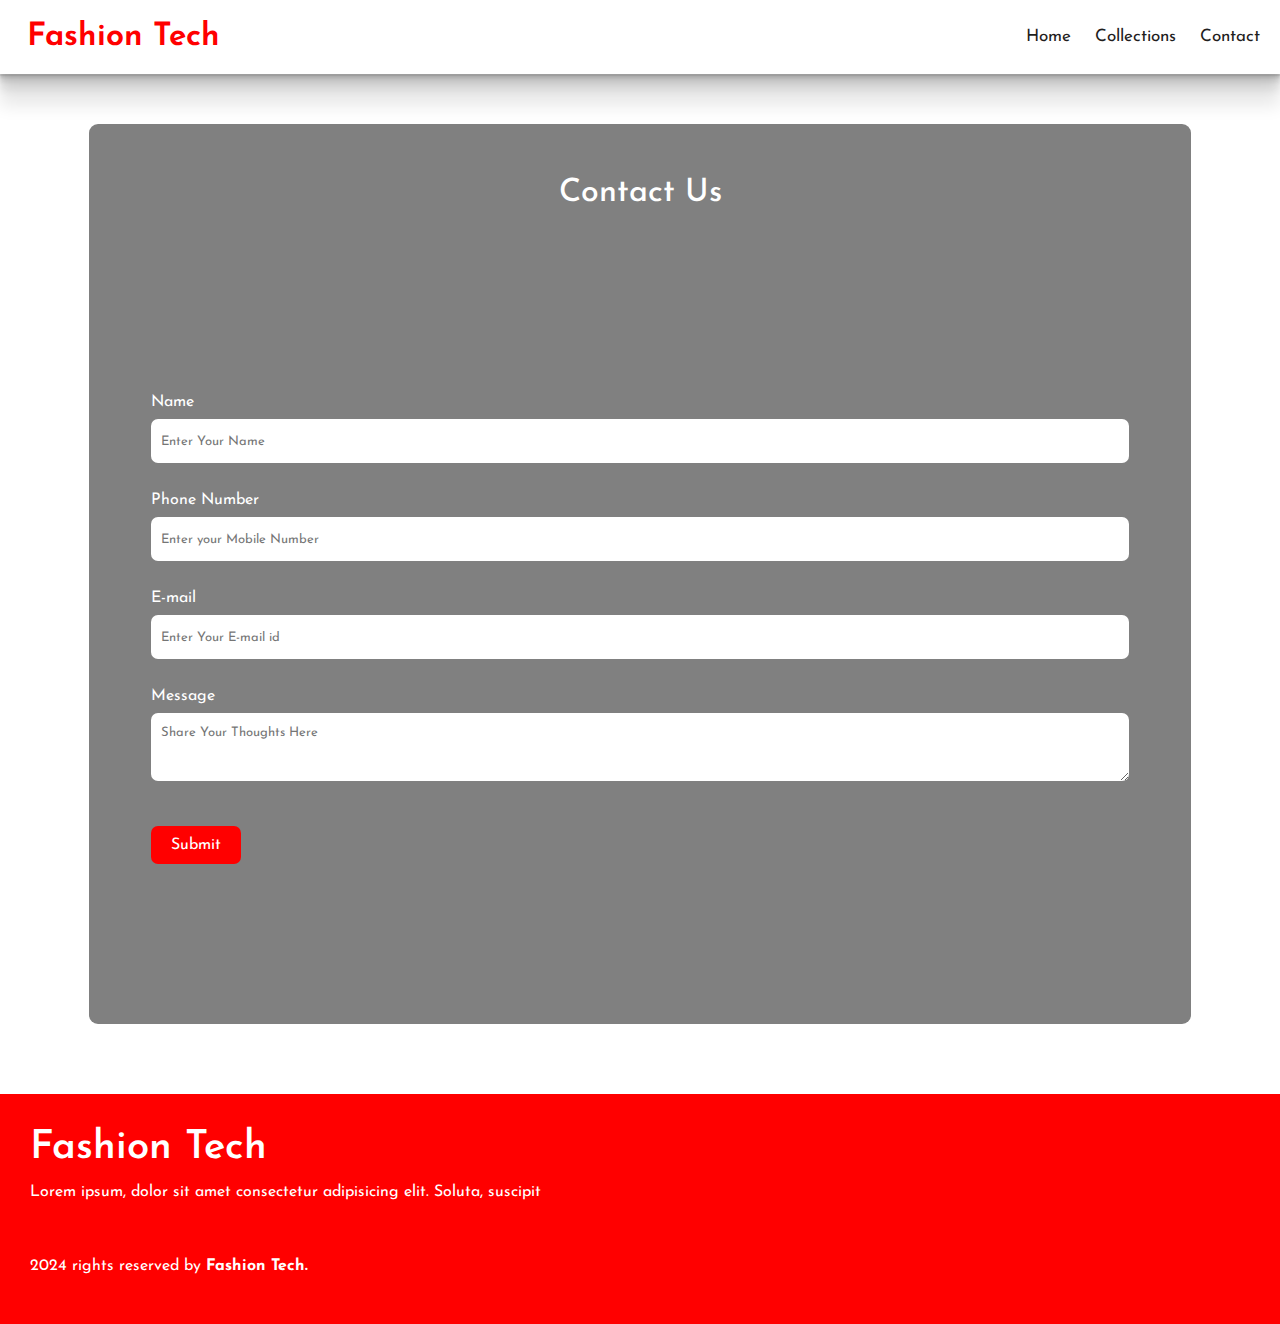
<file: Fashion_Tech/contact.html>
<!DOCTYPE html>
<html lang="en">

<head>
    <meta charset="UTF-8">
    <meta name="viewport" content="width=device-width, initial-scale=1.0">
    <title>Fashion Tech | Contact Us</title>
    <!-- Favicon -->
    <link rel="icon" type="image/png" href="./images/fashion_tech_logo.png">
    <!-- Bootstrap -->
    <link href="https://cdn.jsdelivr.net/npm/bootstrap@5.3.3/dist/css/bootstrap.min.css" rel="stylesheet"
        integrity="sha384-QWTKZyjpPEjISv5WaRU9OFeRpok6YctnYmDr5pNlyT2bRjXh0JMhjY6hW+ALEwIH" crossorigin="anonymous">
    <link href="https://cdn.jsdelivr.net/npm/bootstrap@5.3.3/dist/css/bootstrap.min.css" rel="stylesheet"
        integrity="sha384-QWTKZyjpPEjISv5WaRU9OFeRpok6YctnYmDr5pNlyT2bRjXh0JMhjY6hW+ALEwIH" crossorigin="anonymous">
    <!-- Font Awesome -->
    <link rel="stylesheet" href="https://cdnjs.cloudflare.com/ajax/libs/font-awesome/6.5.2/css/all.min.css"
        integrity="sha512-SnH5WK+bZxgPHs44uWIX+LLJAJ9/2PkPKZ5QiAj6Ta86w+fsb2TkcmfRyVX3pBnMFcV7oQPJkl9QevSCWr3W6A=="
        crossorigin="anonymous" referrerpolicy="no-referrer" />
    <link rel="stylesheet" href="styles.css">
</head>

<body>

    <!-- navbar -->

    <nav class="navbar navbar-expand-lg nav-bar col">
        <div class="container-fluid">
            <a class="navbar-brand fs-2 title-txt" href="index.html">Fashion Tech</a>
            <button class="navbar-toggler" type="button" data-bs-toggle="collapse"
                data-bs-target="#navbarSupportedContent" aria-controls="navbarSupportedContent" aria-expanded="false"
                aria-label="Toggle navigation">
                <span class="navbar-toggler-icon"></span>
            </button>
            <div class="collapse navbar-collapse nav-ul" id="navbarSupportedContent">
                <ul class="navbar-nav ms-auto mb-2 mb-lg-0 gap-2">
                    <li class="nav-item">
                        <a class="nav-link" aria-current="page" href="index.html">Home</a>
                    </li>
                    <li class="nav-item">
                        <a class="nav-link" href="collection.html">Collections</a>
                    </li>
                    <li class="nav-item">
                        <a class="nav-link" href="#">Contact</a>
                    </li>
                </ul>
            </div>
        </div>
    </nav>


    <!-- contact us -->

    <div class="container">
        <div class="row contact-container">
            <div>
                <h2>Contact Us</h2>
            </div>

            <div class="form-div">
                <form class="contact-form" name="submit-to-google-sheet">
                    <label for="name-input">Name</label>
                    <input type="text" placeholder="Enter Your Name" id="name-input" name="Name" value="" required>
    
                    <label for="mobileno-input">Phone Number</label>
                    <input type="number" placeholder="Enter your Mobile Number" id="mobileno-input" name="Phone_Number" value="" required>
    
                    <label for="email-input">E-mail</label>
                    <input type="email" placeholder="Enter Your E-mail id" id="email-input" name="Email" value="" required>
    
                    <label for="msg-inpt">Message</label>
                    <textarea placeholder="Share Your Thoughts Here" name="Message" id="msg-inpt" class="Msg-input" value="" required></textarea>
    
                    <button id="btn">Submit</button>
                </form>
                <span id="msg"></span>
            </div>
        </div>
    </div>



    <!-- footer -->


    <div class="container-fluid">
        <div class="row">
            <footer class="footer-div">
                <h1>Fashion Tech</h1>
                <p>Lorem ipsum, dolor sit amet consectetur adipisicing elit. Soluta, suscipit</p>

                <div class="footer-icon-container">
                    <i class="fa-brands fa-instagram"></i>
                    <i class="fa-brands fa-x-twitter"></i>
                    <i class="fa-brands fa-youtube"></i>
                    <i class="fa-brands fa-whatsapp"></i>
                    <i class="fa-brands fa-facebook"></i>
                </div>
                <p>
                    <i class="fa-solid fa-copyright"></i> 2024 rights reserved by <span>Fashion Tech.</span>
                </p>
            </footer>
        </div>
    </div>

    <script src="JS/contact.js">

    </script>

    <script src="https://cdn.jsdelivr.net/npm/bootstrap@5.3.3/dist/js/bootstrap.bundle.min.js"
        integrity="sha384-YvpcrYf0tY3lHB60NNkmXc5s9fDVZLESaAA55NDzOxhy9GkcIdslK1eN7N6jIeHz"
        crossorigin="anonymous"></script>
</body>

</html>
</file>
<file: Fashion_Tech/styles.css>
@import url('https://fonts.googleapis.com/css2?family=Josefin+Sans:ital,wght@0,100..700;1,100..700&display=swap');

*{
    margin: 0;
    padding: 0;
    font-family: "Josefin Sans", sans-serif;
}

/* navbar */

.nav-bar {
    background-color: #ffff;
    box-shadow: rgba(0, 0, 0, 0.09) 0px 2px 1px, rgba(0, 0, 0, 0.09) 0px 4px 2px, rgba(0, 0, 0, 0.09) 0px 8px 4px, rgba(0, 0, 0, 0.09) 0px 16px 8px, rgba(0, 0, 0, 0.09) 0px 32px 16px;
}

.title-txt {
    color: #FF0000;
    font-weight: 650;
    margin-left: 15px;
}

.title-txt:hover {
    color: #FF0000;
}

.nav-item a {
    font-size: 17px;
    color: #1f1e1e;
}

.nav-item a:hover {
    color: #FF0000;
    transition: .3s linear;
}

/* header */

.header-container {
    margin-top: 60px;
    margin-bottom: 50px;
}

.header {
    margin-top: 190px;
}

.header h2 {
    font-weight: bold;
}

.header .btn {
    background-color: #FF0000;
    color: #fff;
    border-radius: 7px;
    padding: 15px 30px;
    box-shadow: rgba(50, 50, 93, 0.25) 0px 30px 60px -12px inset, rgba(0, 0, 0, 0.3) 0px 18px 36px -18px inset;
    font-size: 18px;
    margin-top: 10px;
}

.header .btn:focus {
    background-color: #FF0000;
    color: #fff;
}

.header-img img {
    width: 430px;
    height: 510px;
    border-radius: 8px;
    box-shadow: rgba(0, 0, 0, 0.56) 0px 22px 70px 4px;
}

.header-img img:hover {
    cursor: pointer;
}

/* service */

.service-container-1 {
    margin-top: 70px;
    margin-right: 10px;
    margin-bottom: 50px;
}

.srv-content h2, h3{
    font-size: 25px;
    font-weight: bold;
    margin-left: 20px;
}

.srv-content {
    margin-bottom: 15px;
}

.service-container-1 p {
    font-size: 18px;
    color: #000;
    margin-left: 20px;
}

/* service contents */

.service-contents-container {
    margin-bottom: 20px;
}

.service-contents {
    background-color: #eec8af;
    padding: 17px;
    border-radius: 5px;
    margin-top: 20px;
    font-size: 18px;
    text-align: center;
}

.service-contents h3 {
    margin-top: 5px;
    color: #FF0000;
    font-size: 20px;
}

.service-contents i {
    color: #503a3a;
}

/* New Arrivals */

.arrival-title {
    color: #FF0000;
    font-size: 30px;
    font-weight: bold;
    margin-top: 60px;
}

.new-arrival-img1 {
    border-radius: 10px;
    margin-bottom: 35px;
    box-shadow: rgba(0, 0, 0, 0.3) 0px 19px 38px, rgba(0, 0, 0, 0.22) 0px 15px 12px;
}

.arrival-div {
    position: relative;
}

.new-arrival-img1:hover {
    box-shadow: rgba(0, 0, 0, 0.17) 0px -23px 25px 0px inset, rgba(0, 0, 0, 0.15) 0px -36px 30px 0px inset, rgba(0, 0, 0, 0.1) 0px -79px 40px 0px inset, rgba(0, 0, 0, 0.06) 0px 2px 1px, rgba(0, 0, 0, 0.09) 0px 4px 2px, rgba(0, 0, 0, 0.09) 0px 8px 4px, rgba(0, 0, 0, 0.09) 0px 16px 8px, rgba(0, 0, 0, 0.09) 0px 32px 16px;
}

.arrival-div button {
    position: absolute;
    top: 50%;
    left: 30%;
    padding: 15px 27px;
    background-color: #FF0000;
    color: #ffff;
    border: 1px solid #FF0000;
    border-radius: 7px;
}

.arrival-div button:focus {
    box-shadow: rgba(0, 0, 0, 0.17) 0px -23px 25px 0px inset, rgba(0, 0, 0, 0.15) 0px -36px 30px 0px inset, rgba(0, 0, 0, 0.1) 0px -79px 40px 0px inset, rgba(0, 0, 0, 0.06) 0px 2px 1px, rgba(0, 0, 0, 0.09) 0px 4px 2px, rgba(0, 0, 0, 0.09) 0px 8px 4px, rgba(0, 0, 0, 0.09) 0px 16px 8px, rgba(0, 0, 0, 0.09) 0px 32px 16px;
    transition: .5s ease-in-out;
}

/* most-purchased */

.most-purchased-title {
    color: #FF0000;
    font-size: 30px;
    font-weight: bold;
    margin-top: 60px;
}

.most-purchased-img {
    border-radius: 10px;
    margin-bottom: 35px;
    box-shadow: rgba(0, 0, 0, 0.3) 0px 19px 38px, rgba(0, 0, 0, 0.22) 0px 15px 12px;
}

.most-purchased-div {
    position: relative;
}

.most-purchased-div button {
    position: absolute;
    top: 50%;
    left: 30%;
    padding: 15px 27px;
    background-color: #FF0000;
    color: #ffff;
    border: 1px solid #FF0000;
    border-radius: 7px;
}

.most-purchased-div button:focus {
    box-shadow: rgba(0, 0, 0, 0.17) 0px -23px 25px 0px inset, rgba(0, 0, 0, 0.15) 0px -36px 30px 0px inset, rgba(0, 0, 0, 0.1) 0px -79px 40px 0px inset, rgba(0, 0, 0, 0.06) 0px 2px 1px, rgba(0, 0, 0, 0.09) 0px 4px 2px, rgba(0, 0, 0, 0.09) 0px 8px 4px, rgba(0, 0, 0, 0.09) 0px 16px 8px, rgba(0, 0, 0, 0.09) 0px 32px 16px;
    transition: .5s ease-in-out;
}

.most-purchased-img:hover {
    box-shadow: rgba(0, 0, 0, 0.17) 0px -23px 25px 0px inset, rgba(0, 0, 0, 0.15) 0px -36px 30px 0px inset, rgba(0, 0, 0, 0.1) 0px -79px 40px 0px inset, rgba(0, 0, 0, 0.06) 0px 2px 1px, rgba(0, 0, 0, 0.09) 0px 4px 2px, rgba(0, 0, 0, 0.09) 0px 8px 4px, rgba(0, 0, 0, 0.09) 0px 16px 8px, rgba(0, 0, 0, 0.09) 0px 32px 16px;
}

/* New Letter */

.newsletter-div {
    margin-top: 45px;
}

.newsletter-div h3 {
    font-weight: bold;
}

.newsletter-div p {
    color: #000;
}

.newsletter-div input {
    width: 80%;
    padding: 20px;
    display: block;
    margin-left: 10%;
    border: 1px solid rgb(99, 97, 97);
    height: 35px;
    border-radius: 7px;
}

.newsletter-div input:focus {
    outline: none;
}

.newsletter-div button {
    padding: 12px 30px;
    border-radius: 7px;
    background-color: #FF0000;
    color: #fff;
    font-size: 17px;
    margin: 20px 0px;
    border: none;
    outline: none;
}

.newsletter-div button:focus {
    box-shadow: rgba(0, 0, 0, 0.17) 0px -23px 25px 0px inset, rgba(0, 0, 0, 0.15) 0px -36px 30px 0px inset, rgba(0, 0, 0, 0.1) 0px -79px 40px 0px inset, rgba(0, 0, 0, 0.06) 0px 2px 1px, rgba(0, 0, 0, 0.09) 0px 4px 2px, rgba(0, 0, 0, 0.09) 0px 8px 4px, rgba(0, 0, 0, 0.09) 0px 16px 8px, rgba(0, 0, 0, 0.09) 0px 32px 16px;
    transition: .5s ease-in-out;   
}

/* footer */

.footer-div {
    background-color: #FF0000;
    margin-top: 20px;
    padding: 30px;
    color: #fff;
}

.footer-div h1 {
    color: #fff;
    font-weight: 600;
}

.footer-icon-container {
    margin-bottom: 10px;
}

.footer-icon-container i {
    margin-right: 10px;
}

.footer-icon-container i:hover {
    cursor: pointer;
}

.footer-div span {
    color: #fff;
    font-weight: 700;
}

/* collection page css */

.inp-div {
    margin-top: 80px;
}

.inp-div input {
    width: 80%;
    border: solid #B4B4B8 2px;
    border-radius: 20px;
    padding: 15px;
    margin-bottom: 30px;
    margin-left: 10%;
}

.inp-div input:focus {
    outline: none;
}

.product-container, .input-container {
    margin: 0px;
}

.product-box {
    margin-top: 50px;
}

.product-box img {
    border-radius: 8px;
    box-shadow: rgba(0, 0, 0, 0.3) 0px 19px 38px, rgba(0, 0, 0, 0.22) 0px 15px 12px;
    cursor: pointer;
}

.product-box p {
    margin-top: 40px;
    text-align: center;
    font-size: 18px;
    font-weight: bold;
    color: #FF0000;
}

/* contact us */

.contact-container {
    background-color: grey;
    margin: 50px 7px;
    padding: 50px;
    border-radius: 9px;
    color: #fff;
    height: 100vh;
}

.contact-container div h2 {
    text-align: center;
}

.contact-form {
    display: flex;
    flex-direction: column;
}

.contact-form label {
    margin-bottom: 5px;
}

.contact-form input, textarea {
    margin-bottom: 25px;
    padding: 10px;
    /* width: 100%; */
    border-radius: 7px;
    border: none;
    outline: none;
}

.contact-form input::placeholder {
    font-size: 13px;
}

.contact-form textarea::placeholder {
    font-size: 13px;
}

.contact-form button {
    margin-top: 20px;
    margin-bottom: 20px;
    width: 90px;
    padding: 7px 5px;
    background-color: #FF0000;
    color: #fff;
    border-radius: 7px;
    border: none;
    outline: none;
}

#msg {
    color: #0bdc62;
    margin-top: -80px;
    display: block;
}
</file>
